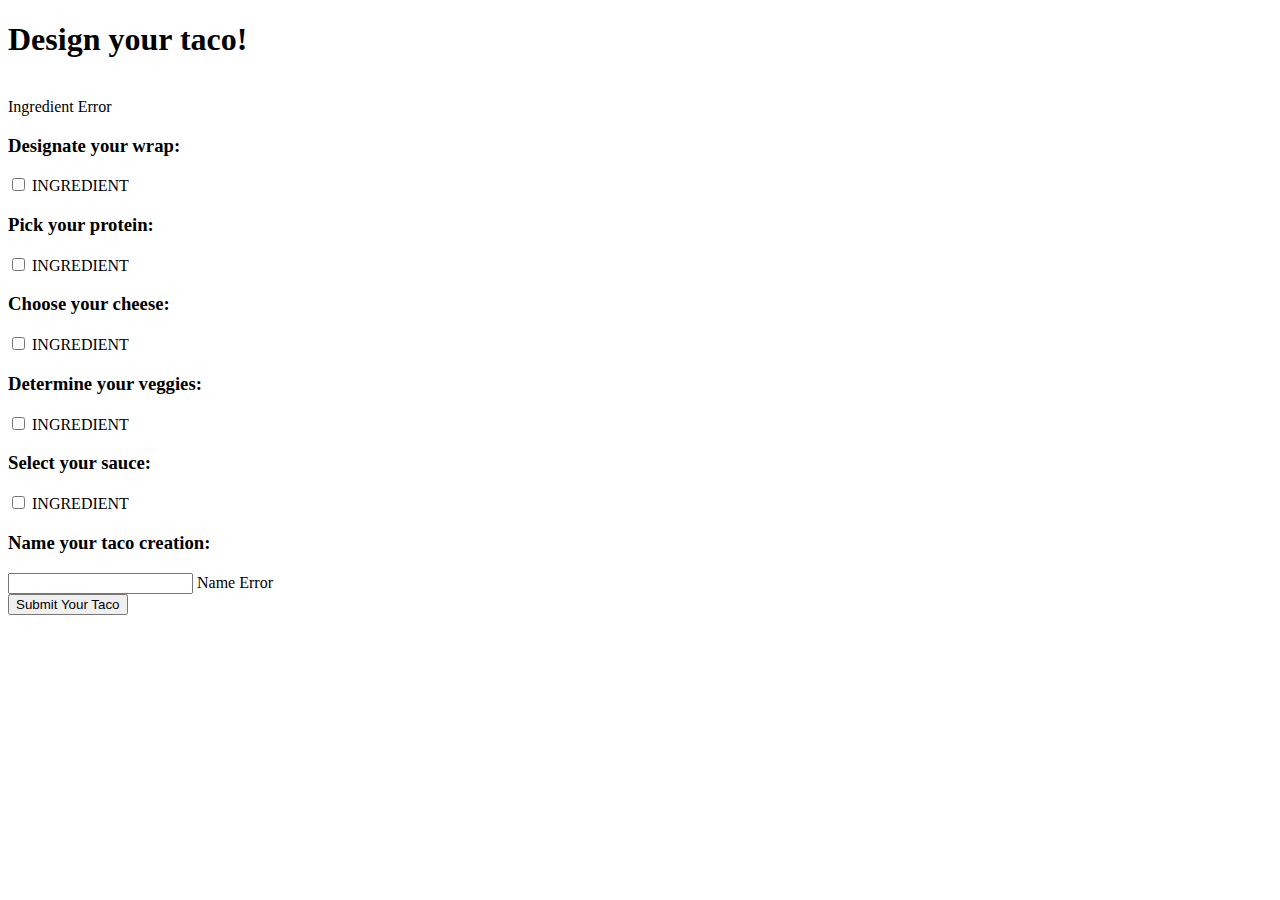
<file: src/main/resources/templates/design.html>
<!-- tag::all[] -->
<!-- tag::head[] -->
<!DOCTYPE html>
<html xmlns="http://www.w3.org/1999/xhtml"
      xmlns:th="http://www.thymeleaf.org">
<head>
    <title>Taco Cloud</title>
    <link rel="stylesheet" th:href="@{css/styles.css}"/>
</head>

<body>
<h1>Design your taco!</h1>
<img th:src="@{images/TacoCloud.png}"/>

<!-- tag::formTag[] -->
<form method="POST" th:object="${taco}" th:action="@{/design}">
    <!-- end::all[] -->

    <span class="validationError"
          th:if="${#fields.hasErrors('ingredients')}"
          th:errors="*{ingredients}">Ingredient Error</span>

    <!-- tag::all[] -->
    <div class="grid">
        <!-- end::formTag[] -->
        <!-- end::head[] -->
        <div class="ingredient-group" id="wraps">
            <!-- tag::designateWrap[] -->
            <h3>Designate your wrap:</h3>
            <div th:each="ingredient : ${wrap}">
                <input th:field="*{ingredients}" type="checkbox"
                       th:value="${ingredient.id}"/>
                <span th:text="${ingredient.name}">INGREDIENT</span><br/>
            </div>
            <!-- end::designateWrap[] -->
        </div>

        <div class="ingredient-group" id="proteins">
            <h3>Pick your protein:</h3>
            <div th:each="ingredient : ${protein}">
                <input th:field="*{ingredients}" type="checkbox"
                       th:value="${ingredient.id}"/>
                <span th:text="${ingredient.name}">INGREDIENT</span><br/>
            </div>
        </div>

        <div class="ingredient-group" id="cheeses">
            <h3>Choose your cheese:</h3>
            <div th:each="ingredient : ${cheese}">
                <input th:field="*{ingredients}" type="checkbox"
                       th:value="${ingredient.id}"/>
                <span th:text="${ingredient.name}">INGREDIENT</span><br/>
            </div>
        </div>

        <div class="ingredient-group" id="veggies">
            <h3>Determine your veggies:</h3>
            <div th:each="ingredient : ${veggies}">
                <input th:field="*{ingredients}" type="checkbox"
                       th:value="${ingredient.id}"/>
                <span th:text="${ingredient.name}">INGREDIENT</span><br/>
            </div>
        </div>

        <div class="ingredient-group" id="sauces">
            <h3>Select your sauce:</h3>
            <div th:each="ingredient : ${sauce}">
                <input th:field="*{ingredients}" type="checkbox"
                       th:value="${ingredient.id}"/>
                <span th:text="${ingredient.name}">INGREDIENT</span><br/>
            </div>
        </div>
    </div>

    <div>


        <h3>Name your taco creation:</h3>
        <input type="text" th:field="*{name}"/>
        <!-- end::all[] -->
        <span class="validationError"
              th:if="${#fields.hasErrors('name')}"
              th:errors="*{name}">Name Error</span>
        <!-- tag::all[] -->
        <br/>

        <button>Submit Your Taco</button>
    </div>
    <!-- tag::closeFormTag[] -->
</form>
<!-- end::closeFormTag[] -->
</body>
</html>
<!-- end::all[] -->
</file>
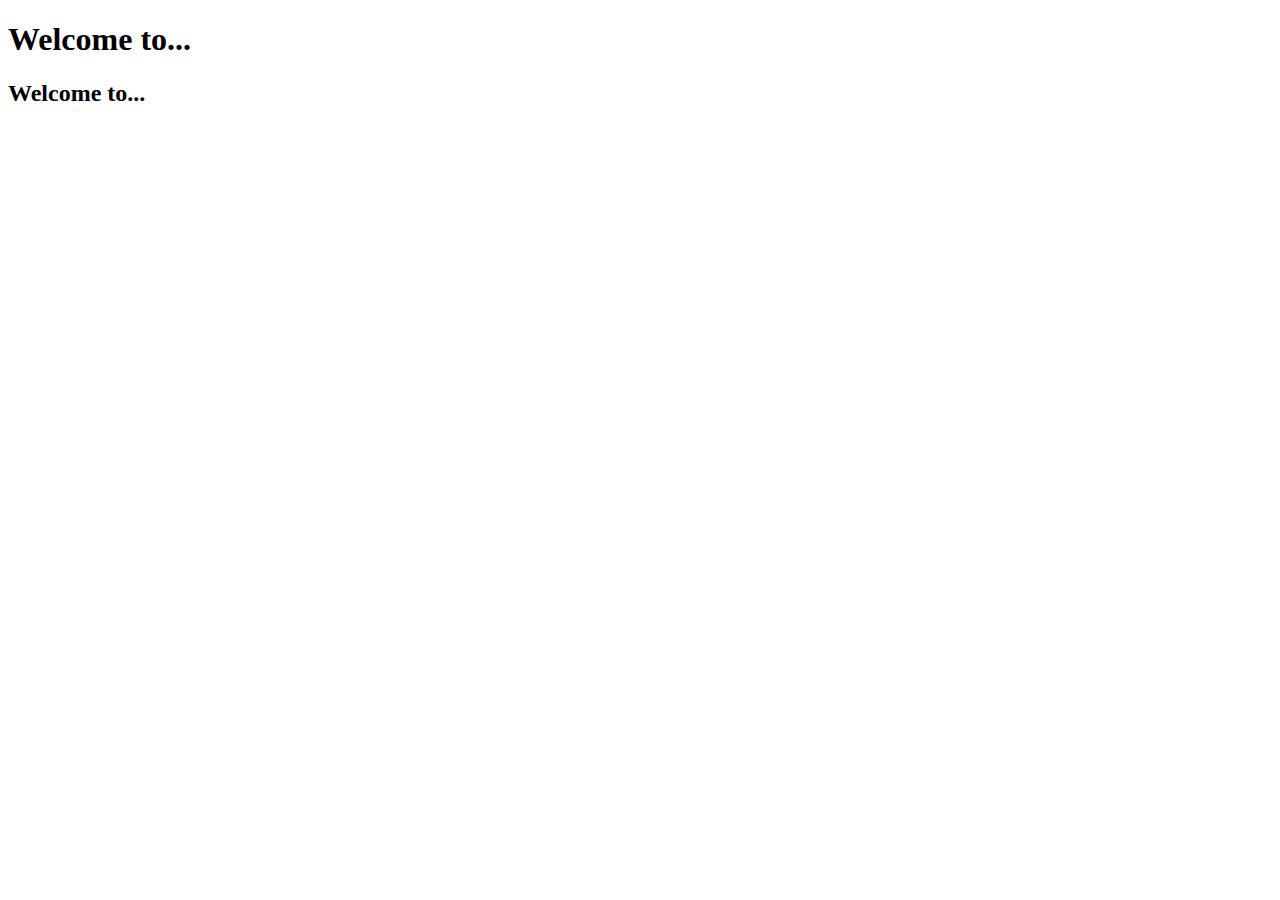
<file: src/main/resources/templates/home.html>
<!DOCTYPE html>
<html xmlns="http://www.w3.org/1999/xhtml"
      xmlns:th="http://www.thymeleaf.org">
<head>
  <title>Taco Cloud</title>
</head>
<body>
<h1>Welcome to...</h1>
<h2 th:text="${testModel}">Welcome to...</h2>
<!--<span th:text="${testModel}">INGREDIENT</span>-->

<img th:src="@{/images/TacoCloud.png}" th:alt="@{testModel}"/>
</body>
</html>
</file>
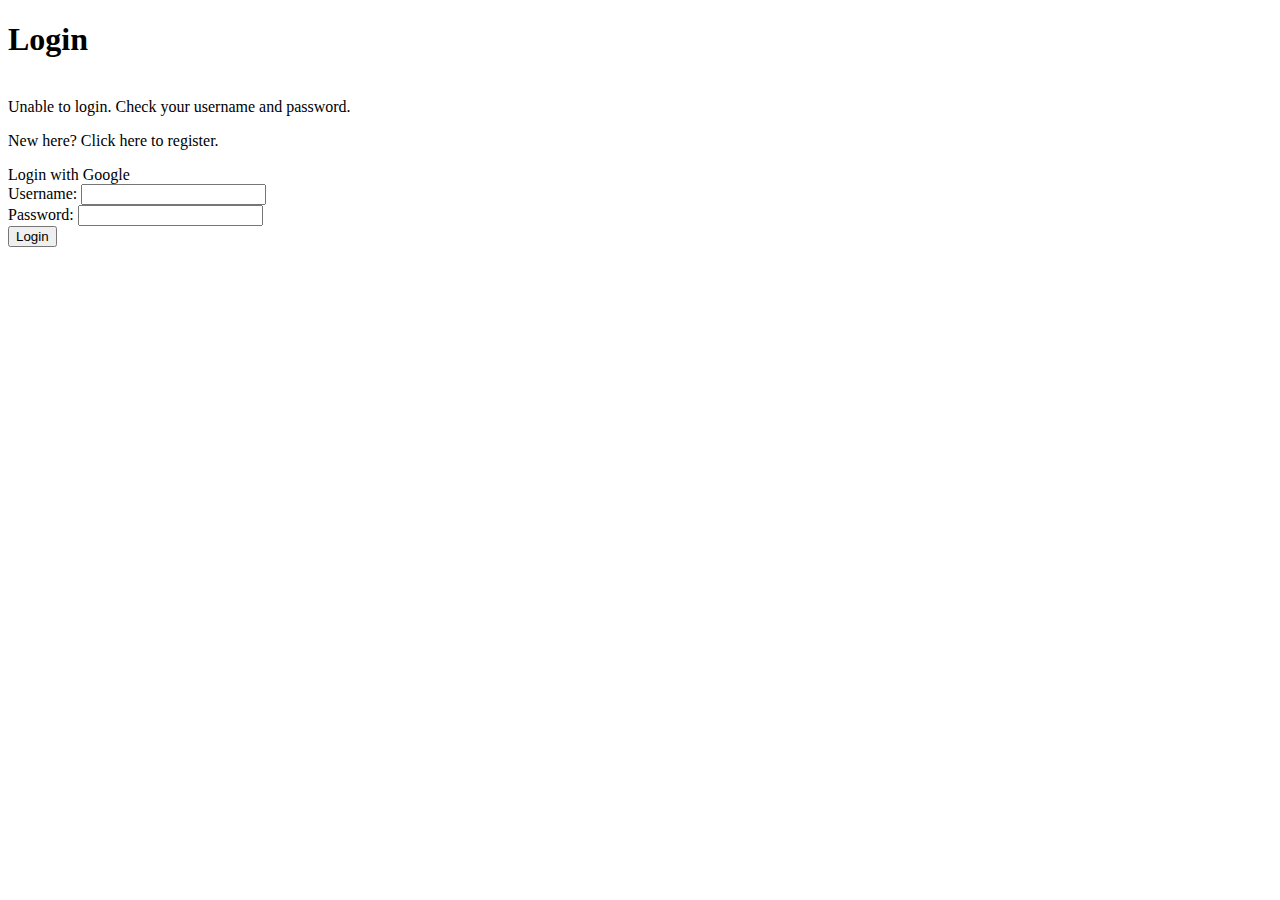
<file: src/main/resources/templates/login.html>
<!DOCTYPE html>
<html xmlns="http://www.w3.org/1999/xhtml"
      xmlns:th="http://www.thymeleaf.org">
<head>
    <title>Taco Cloud</title>
</head>
<body>
<h1>Login</h1>
<img th:src="@{/images/TacoCloud.png}"/>
<div th:if="${error}">
    Unable to login. Check your username and password.
</div>
<p>New here? Click
    <a th:href="@{/register}">here</a> to register.</p>
    <a th:href="@{/oauth2/authorization/google}">Login with Google</a>
    <form method="POST" th:action="@{/login}" id="loginForm">
        <label for="username">Username: </label>
        <input type="text" name="username" id="username" /><br/>
        <label for="password">Password: </label>
        <input type="password" name="password" id="password" /><br/>
        <input type="submit" value="Login"/>
    </form>
</body>
</html>
</file>
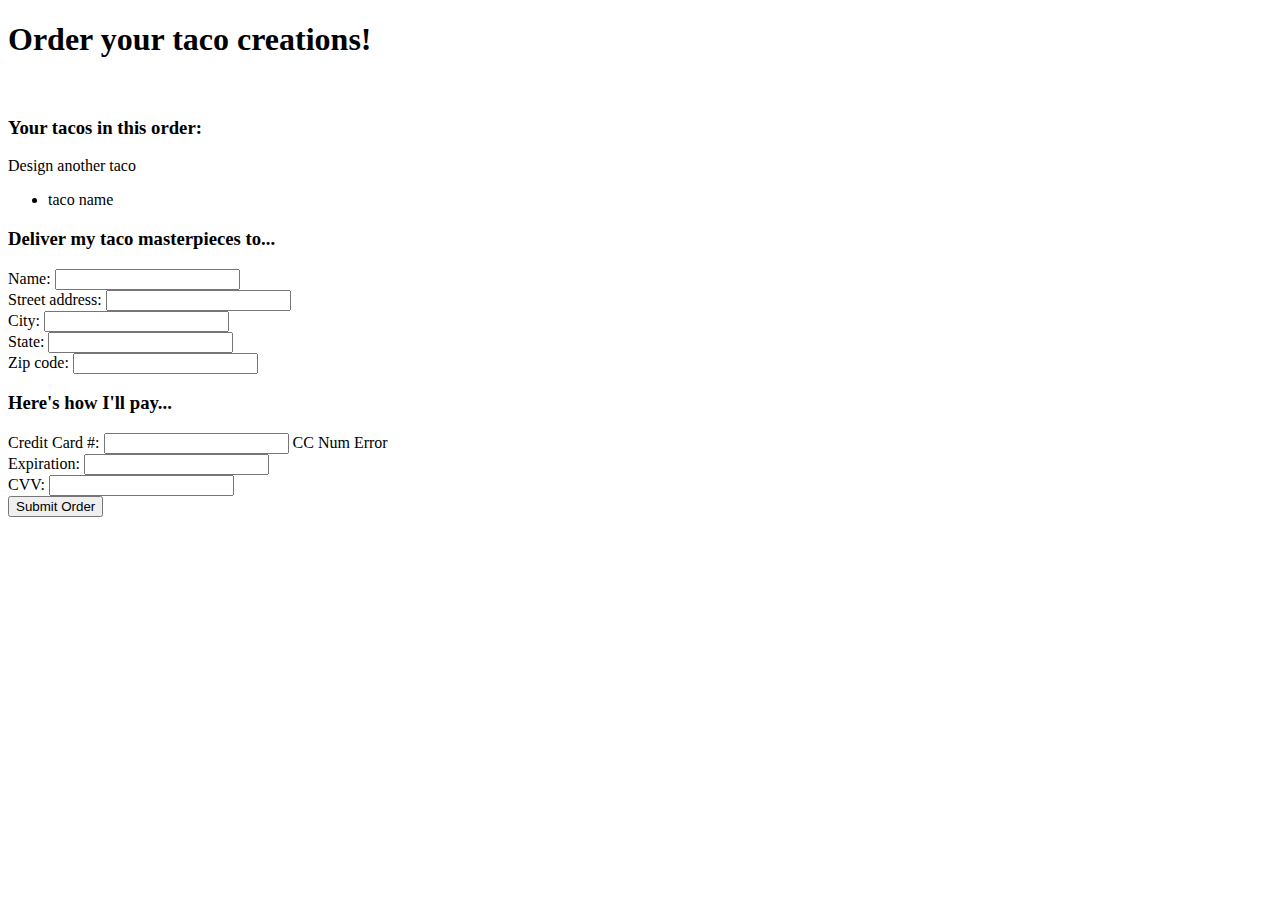
<file: src/main/resources/templates/orderForm.html>
<!DOCTYPE html>
<html xmlns="http://www.w3.org/1999/xhtml"
      xmlns:th="http://www.thymeleaf.org">
<head>
    <title>Taco Cloud</title>
    <link rel="stylesheet" th:href="@{/styles.css}" />
</head>
<body>
<form method="POST" th:action="@{/orders}" th:object="${tacoOrder}">
    <h1>Order your taco creations!</h1>
    <img th:src="@{/images/TacoCloud.png}"/>
    <h3>Your tacos in this order:</h3>
    <a th:href="@{/design}" id="another">Design another taco</a><br/>
    <ul>
        <li th:each="taco : ${tacoOrder.tacos}">
            <span th:text="${taco.name}">taco name</span></li>
    </ul>
    <h3>Deliver my taco masterpieces to...</h3>
    <label for="deliveryName">Name: </label>
    <input type="text" th:field="*{deliveryName}"/>
    <br/>
    <label for="deliveryStreet">Street address: </label>
    <input type="text" th:field="*{deliveryStreet}"/>
    <br/>

    <label for="deliveryCity">City: </label>
    <input type="text" th:field="*{deliveryCity}"/>
    <br/>
    <label for="deliveryState">State: </label>
    <input type="text" th:field="*{deliveryState}"/>
    <br/>
    <label for="deliveryZip">Zip code: </label>
    <input type="text" th:field="*{deliveryZip}"/>
    <br/>
    <h3>Here's how I'll pay...</h3>
    <label for="ccNumber">Credit Card #: </label>
    <input type="text" th:field="*{ccNumber}"/>
    <span class="validationError"
          th:if="${#fields.hasErrors('ccNumber')}"
          th:errors="*{ccNumber}">CC Num Error</span>
    <br/>
    <label for="ccExpiration">Expiration: </label>
    <input type="text" th:field="*{ccExpiration}"/>
    <br/>
    <label for="ccCVV">CVV: </label>
    <input type="text" th:field="*{ccCVV}"/>
    <br/>
    <input type="submit" value="Submit Order"/>
</form>
</body>
</html>
</file>
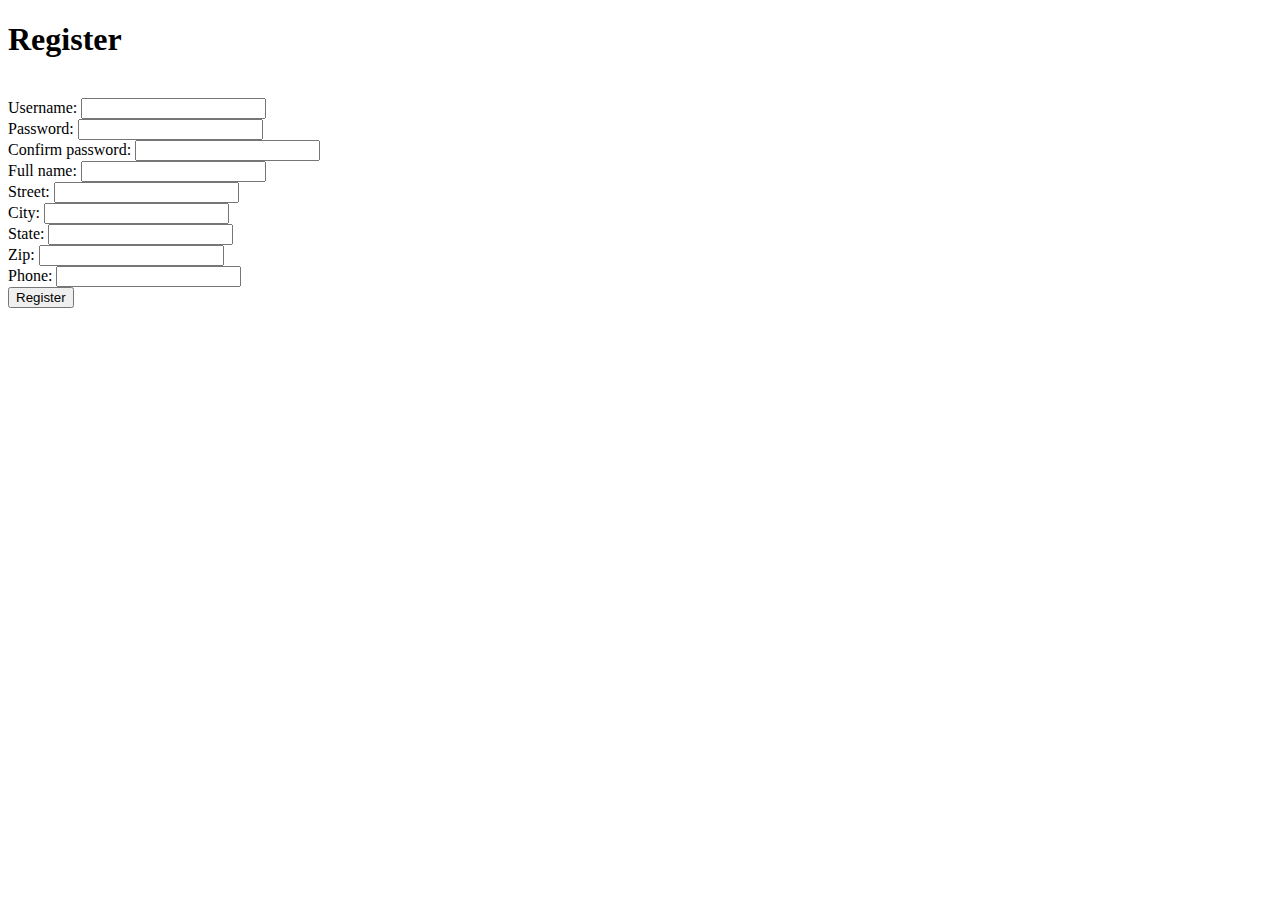
<file: src/main/resources/templates/registration.html>
<!DOCTYPE html>
<html xmlns="http://www.w3.org/1999/xhtml"
      xmlns:th="http://www.thymeleaf.org">
<head>
    <title>Taco Cloud</title>
</head>
<body>
<h1>Register</h1>
<img th:src="@{/images/TacoCloud.png}"/>
<form method="POST" th:action="@{/register}" id="registerForm">
    <label for="username">Username: </label>
    <input type="text" name="username"/><br/>
    <label for="password">Password: </label>
    <input type="password" name="password"/><br/>
    <label for="confirm">Confirm password: </label>
    <input type="password" name="confirm"/><br/>

    <label for="fullname">Full name: </label>
    <input type="text" name="fullname"/><br/>
    <label for="street">Street: </label>
    <input type="text" name="street"/><br/>
    <label for="city">City: </label>
    <input type="text" name="city"/><br/>
    <label for="state">State: </label>
    <input type="text" name="state"/><br/>
    <label for="zip">Zip: </label>
    <input type="text" name="zip"/><br/>
    <label for="phone">Phone: </label>
    <input type="text" name="phone"/><br/>
    <input type="submit" value="Register"/>
</form>
</body>
</html>
</file>
